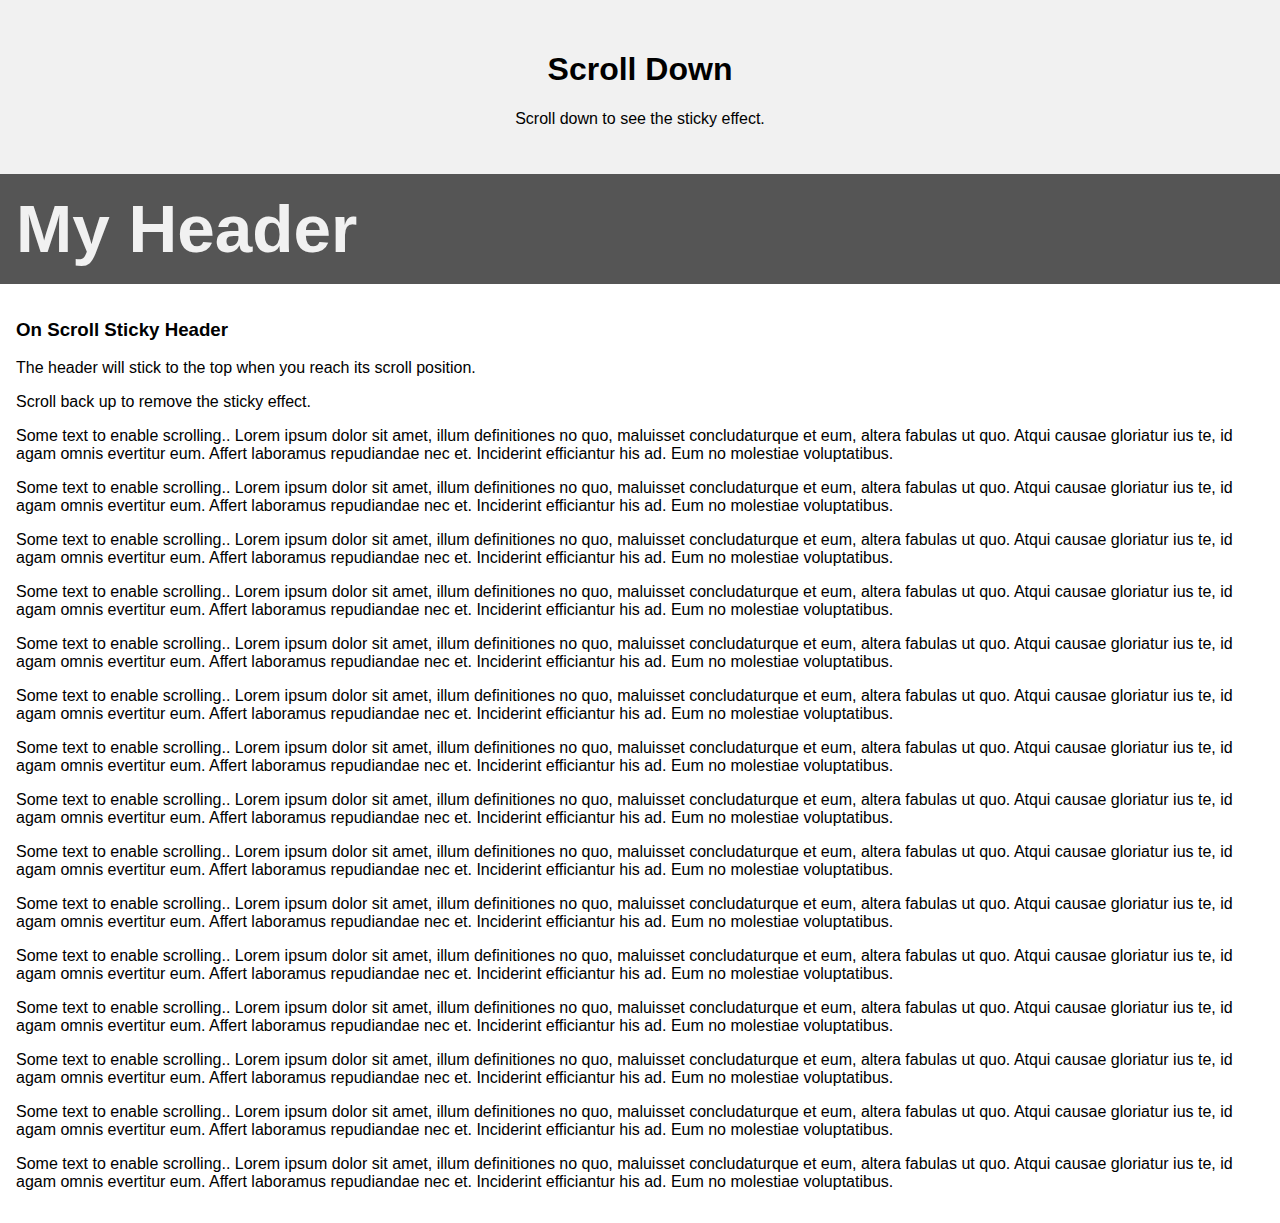
<file: index.html>
<!DOCTYPE html>
<html>
  <head>
    <meta name="viewport" content="width=device-width, initial-scale=1" />
    <style>
      body {
        margin: 0;
        font-family: Arial, Helvetica, sans-serif;
        -webkit-text-size-adjust: none;
      }

      .top-container {
        background-color: #f1f1f1;
        padding: 30px;
        text-align: center;
      }

      .header {
        padding: 10px 16px;
        background: #555;
        color: #f1f1f1;
        height: 10vh;
        line-height: 0vh;
        font-size: 5vh;
        display: flex;
        align-items: center;
      }

      .content {
        padding: 16px;
      }

      .sticky {
        position: fixed;
        top: 0;
        width: 100%;
      }

      .sticky + .content {
        padding-top: 102px;
      }
    </style>
  </head>
  <body>
    <div class="top-container">
      <h1>Scroll Down</h1>
      <p>Scroll down to see the sticky effect.</p>
    </div>

    <div class="header" id="myHeader">
      <h2>My Header</h2>
    </div>

    <div class="content">
      <h3>On Scroll Sticky Header</h3>
      <p>
        The header will stick to the top when you reach its scroll position.
      </p>
      <p>Scroll back up to remove the sticky effect.</p>
      <p>
        Some text to enable scrolling.. Lorem ipsum dolor sit amet, illum
        definitiones no quo, maluisset concludaturque et eum, altera fabulas ut
        quo. Atqui causae gloriatur ius te, id agam omnis evertitur eum. Affert
        laboramus repudiandae nec et. Inciderint efficiantur his ad. Eum no
        molestiae voluptatibus.
      </p>
      <p>
        Some text to enable scrolling.. Lorem ipsum dolor sit amet, illum
        definitiones no quo, maluisset concludaturque et eum, altera fabulas ut
        quo. Atqui causae gloriatur ius te, id agam omnis evertitur eum. Affert
        laboramus repudiandae nec et. Inciderint efficiantur his ad. Eum no
        molestiae voluptatibus.
      </p>
      <p>
        Some text to enable scrolling.. Lorem ipsum dolor sit amet, illum
        definitiones no quo, maluisset concludaturque et eum, altera fabulas ut
        quo. Atqui causae gloriatur ius te, id agam omnis evertitur eum. Affert
        laboramus repudiandae nec et. Inciderint efficiantur his ad. Eum no
        molestiae voluptatibus.
      </p>
      <p>
        Some text to enable scrolling.. Lorem ipsum dolor sit amet, illum
        definitiones no quo, maluisset concludaturque et eum, altera fabulas ut
        quo. Atqui causae gloriatur ius te, id agam omnis evertitur eum. Affert
        laboramus repudiandae nec et. Inciderint efficiantur his ad. Eum no
        molestiae voluptatibus.
      </p>
      <p>
        Some text to enable scrolling.. Lorem ipsum dolor sit amet, illum
        definitiones no quo, maluisset concludaturque et eum, altera fabulas ut
        quo. Atqui causae gloriatur ius te, id agam omnis evertitur eum. Affert
        laboramus repudiandae nec et. Inciderint efficiantur his ad. Eum no
        molestiae voluptatibus.
      </p>
      <p>
        Some text to enable scrolling.. Lorem ipsum dolor sit amet, illum
        definitiones no quo, maluisset concludaturque et eum, altera fabulas ut
        quo. Atqui causae gloriatur ius te, id agam omnis evertitur eum. Affert
        laboramus repudiandae nec et. Inciderint efficiantur his ad. Eum no
        molestiae voluptatibus.
      </p>
      <p>
        Some text to enable scrolling.. Lorem ipsum dolor sit amet, illum
        definitiones no quo, maluisset concludaturque et eum, altera fabulas ut
        quo. Atqui causae gloriatur ius te, id agam omnis evertitur eum. Affert
        laboramus repudiandae nec et. Inciderint efficiantur his ad. Eum no
        molestiae voluptatibus.
      </p>
      <p>
        Some text to enable scrolling.. Lorem ipsum dolor sit amet, illum
        definitiones no quo, maluisset concludaturque et eum, altera fabulas ut
        quo. Atqui causae gloriatur ius te, id agam omnis evertitur eum. Affert
        laboramus repudiandae nec et. Inciderint efficiantur his ad. Eum no
        molestiae voluptatibus.
      </p>
      <p>
        Some text to enable scrolling.. Lorem ipsum dolor sit amet, illum
        definitiones no quo, maluisset concludaturque et eum, altera fabulas ut
        quo. Atqui causae gloriatur ius te, id agam omnis evertitur eum. Affert
        laboramus repudiandae nec et. Inciderint efficiantur his ad. Eum no
        molestiae voluptatibus.
      </p>
      <p>
        Some text to enable scrolling.. Lorem ipsum dolor sit amet, illum
        definitiones no quo, maluisset concludaturque et eum, altera fabulas ut
        quo. Atqui causae gloriatur ius te, id agam omnis evertitur eum. Affert
        laboramus repudiandae nec et. Inciderint efficiantur his ad. Eum no
        molestiae voluptatibus.
      </p>
      <p>
        Some text to enable scrolling.. Lorem ipsum dolor sit amet, illum
        definitiones no quo, maluisset concludaturque et eum, altera fabulas ut
        quo. Atqui causae gloriatur ius te, id agam omnis evertitur eum. Affert
        laboramus repudiandae nec et. Inciderint efficiantur his ad. Eum no
        molestiae voluptatibus.
      </p>
      <p>
        Some text to enable scrolling.. Lorem ipsum dolor sit amet, illum
        definitiones no quo, maluisset concludaturque et eum, altera fabulas ut
        quo. Atqui causae gloriatur ius te, id agam omnis evertitur eum. Affert
        laboramus repudiandae nec et. Inciderint efficiantur his ad. Eum no
        molestiae voluptatibus.
      </p>
      <p>
        Some text to enable scrolling.. Lorem ipsum dolor sit amet, illum
        definitiones no quo, maluisset concludaturque et eum, altera fabulas ut
        quo. Atqui causae gloriatur ius te, id agam omnis evertitur eum. Affert
        laboramus repudiandae nec et. Inciderint efficiantur his ad. Eum no
        molestiae voluptatibus.
      </p>
      <p>
        Some text to enable scrolling.. Lorem ipsum dolor sit amet, illum
        definitiones no quo, maluisset concludaturque et eum, altera fabulas ut
        quo. Atqui causae gloriatur ius te, id agam omnis evertitur eum. Affert
        laboramus repudiandae nec et. Inciderint efficiantur his ad. Eum no
        molestiae voluptatibus.
      </p>
      <p>
        Some text to enable scrolling.. Lorem ipsum dolor sit amet, illum
        definitiones no quo, maluisset concludaturque et eum, altera fabulas ut
        quo. Atqui causae gloriatur ius te, id agam omnis evertitur eum. Affert
        laboramus repudiandae nec et. Inciderint efficiantur his ad. Eum no
        molestiae voluptatibus.
      </p>
    </div>

    <script>
      window.onscroll = function () {
        myFunction();
      };

      var header = document.getElementById("myHeader");
      var sticky = header.offsetTop;

      function myFunction() {
        if (window.pageYOffset > sticky) {
          header.classList.add("sticky");
        } else {
          header.classList.remove("sticky");
        }
      }
    </script>
  </body>
</html>
</file>
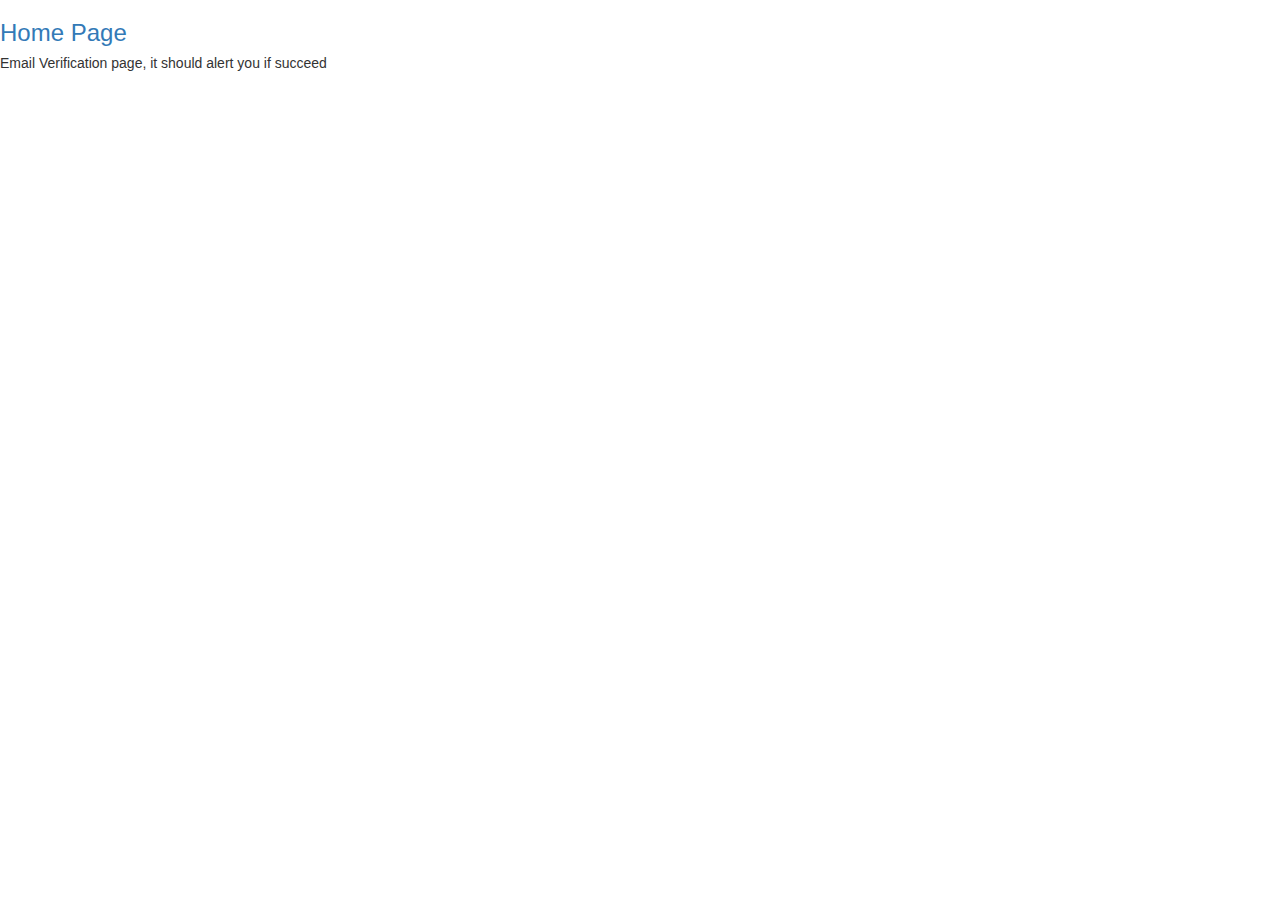
<file: email-verification.html>
<!DOCTYPE html>
<html>
	<head>
		<title>Email Verification | LR User Registration</title>
		<meta charset="utf-8">
		<link rel="stylesheet" href="https://netdna.bootstrapcdn.com/bootstrap/3.0.3/css/bootstrap.min.css">
        <script src="http://code.jquery.com/jquery-1.10.2.min.js"></script>
        <script src="google-analytics.js"></script>
		<!-- LoginRadius -->
		<script src="//hub.loginradius.com/include/js/LoginRadius.js"></script>
		<script src="//cdn.loginradius.com/hub/prod/js/LoginRadiusRaaS.js"></script>
	</head>
	<body>
		<h3><a href="index.html">Home Page</a></h3>
		<h5>Email Verification page, it should alert you if succeed</h5>
	</body>
	<script src="https://code.jquery.com/jquery-1.10.2.min.js"></script>
	<script src="option.js"></script>
	<script type="text/javascript">
		$SL.util.ready(function() {
			var raasoption = option;
			LoginRadiusRaaS.init(raasoption, 'emailverification', function(response) {
				alert('Succeed, check console for more information');
				console.log(response);
			}, function(errors) {
				alert('Error, please check console');
				console.log(errors);
			});
		});
	</script>
</html>
</file>
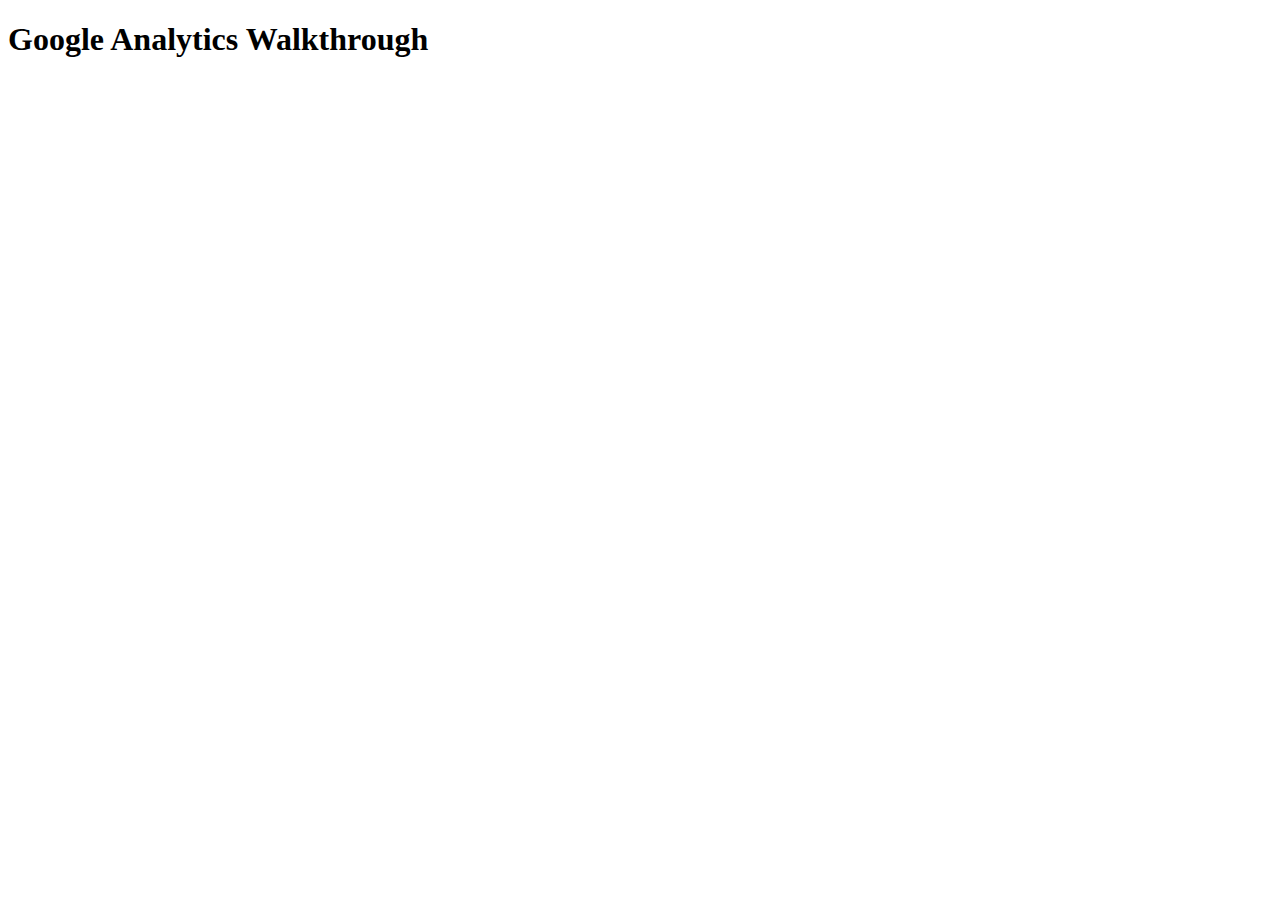
<file: social2.html>
<!DOCTYPE html>
<html>
    <head>
        <title>Google Analytics</title>
        
        <!-- jQuery -->
        <script src="https://ajax.googleapis.com/ajax/libs/jquery/3.2.1/jquery.min.js"></script>
        
        <!-- LoginRadius SDK -->
        <script src="LoginRadiusSDK.2.0.1.js"></script>
        
        <!-- LoginRadius Login JS -->
        <script src="//hub.loginradius.com/include/js/LoginRadius.js"></script>
        
        <!-- Google Analytics Code -->
        <script>
            (function(i,s,o,g,r,a,m){i['GoogleAnalyticsObject']=r;i[r]=i[r]||function(){
             (i[r].q=i[r].q||[]).push(arguments)},i[r].l=1*new Date();a=s.createElement(o),
             m=s.getElementsByTagName(o)[0];a.async=1;a.src=g;m.parentNode.insertBefore(a,m)
             })(window,document,'script','https://www.google-analytics.com/analytics.js','ga');
             ga('create', 'UA-98455104-1', 'auto');
             ga('send', 'pageview');
            </script>
        
        <script type="text/javascript">
            var apiKey = 'aad1d378-8613-429b-b728-bb2550e453f3';
            var siteUrl = document.URL;
            var loginRadiusOptions = {};
            loginRadiusOptions.login = true;
            LoginRadius_SocialLogin.util.ready(function () {
                                               $ui = LoginRadius_SocialLogin.lr_login_settings;
                                               $ui.interfacesize = '';
                                               $ui.apikey = apiKey;
                                               $ui.callback = siteUrl;
                                               $ui.lrinterfacecontainer = "interfacecontainerdiv";
                                               $ui.interfacesize = "";
                                               $ui.noofcolumns = 5;
                                               $ui.lrinterfacebackground = "";
                                               $ui.is_access_token = 1;
                                               
                                               if(navigator.userAgent.match('CriOS')||navigator.userAgent.match('iPhone')){
                                                    // Is Chrome iOS or iPhone
                                                    $ui.templatename = "loginradiuscustom_tmpl_MOBILE";
                                                } else {
                                                    $ui.templatename = "interfacecontainerdiv";
                                                }
                                                raasoption.hashTemplate = true;
                                               
                                               LoginRadius_SocialLogin.init(loginRadiusOptions);
                                               });
                                               
                                               LoginRadiusSDK.setLoginCallback(function () {
                                                                               
                                                                               var token = LoginRadiusSDK.getToken();
                                                                               console.log( 'Token ' + token );
                                                                               
                                                                               LoginRadiusSDK.getUserprofile( function(userprofile) {
                                                                                                             ga( 'set', '&uid', userprofile.ID );
                                                                                                             console.log( 'ID ' + userprofile.ID );
                                                                                                             
                                                                                                             $('.userprofile').html('<ul>');
                                                                                                             $.each( userprofile, function(index, val) {
                                                                                                                    if( typeof(val) == 'object' && val != null ){
                                                                                                                    var content = '';
                                                                                                                    $.each( val, function(valindex, valval) {
                                                                                                                           var i = valindex.toString();
                                                                                                                           content =+    '<li>' + i + ': ' + valval + '</li>';
                                                                                                                           });
                                                                                                                    $('.userprofile').append( 
                                                                                                                                             '<li><ul>' + 
                                                                                                                                             content +
                                                                                                                                             '</ul></li>'
                                                                                                                                             );
                                                                                                                    
                                                                                                                    }else{
                                                                                                                    $('.userprofile').append( '<li>' + index + ': ' + val + '</li>');
                                                                                                                    }
                                                                                                                    });
                                                                                                             $('.userprofile').append('</ul>');
                                                                                                             } );
                                                                               } );
            </script>
        
        <script src="//cdn.loginradius.com/hub/prod/js/lr-google-analyitcs.js" type="text/javascript"></script>
        <script type="text/html" id="loginradiuscustom_tmpl_MOBILE">
    <span class="lr-provider-label lr-sl-shaded-brick-button lr-flat-<#=Name.toLowerCase()#>"
onclick="window.location.href='<#= Endpoint #>&is_access_token=true&callback=<#= window.location.href.split('#')[0] #>&callbacktype=hash';"
title="Sign up with <#= Name #> Mobile" alt="Sign in with <#=Name#> Mobile" >
<span class="lr-sl-icon lr-sl-icon-<#=Name.toLowerCase()#>"></span>
Sign up with <#=Name#> Mobile
    </span>
</script>
    </head>
    <body>
        <h1>Google Analytics Walkthrough</h1>
        
        <div class="interfacecontainerdiv"></div>
        <div class="userprofile"></div>
    </body>
</html>
</file>
